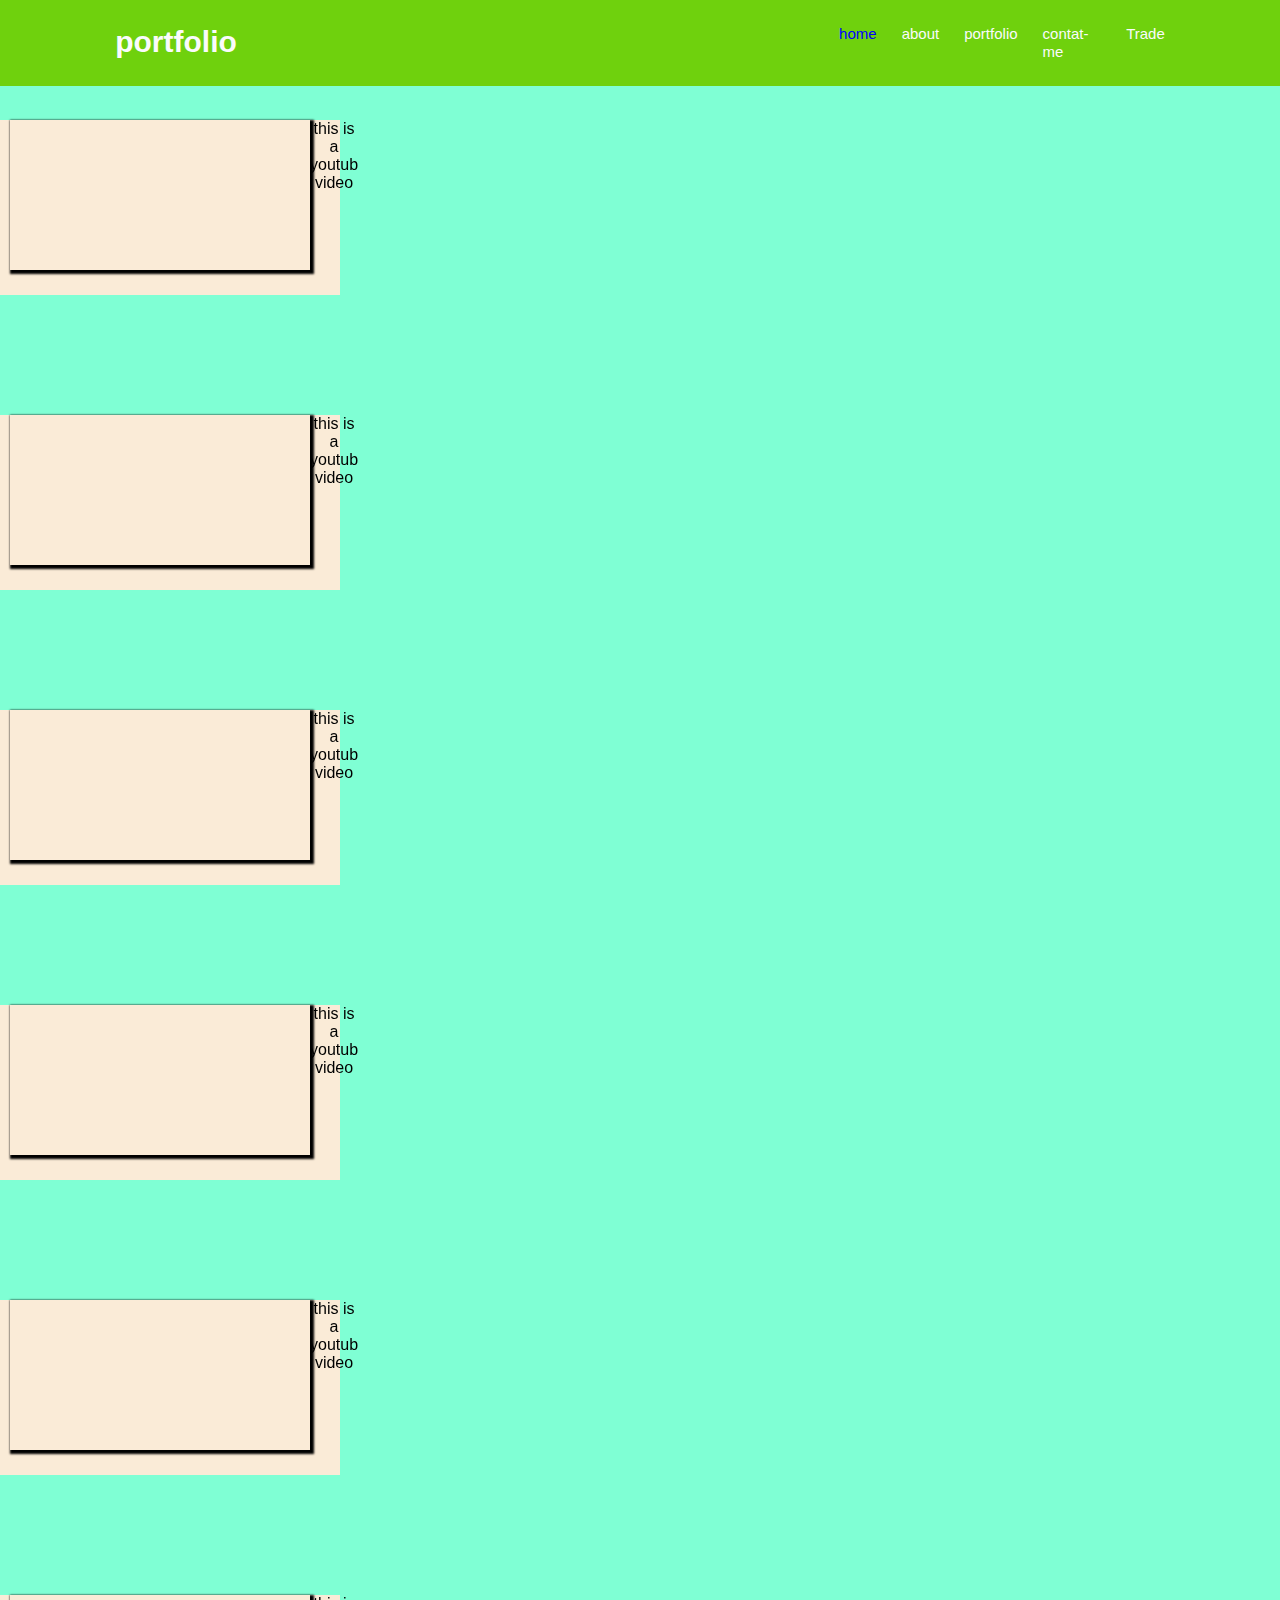
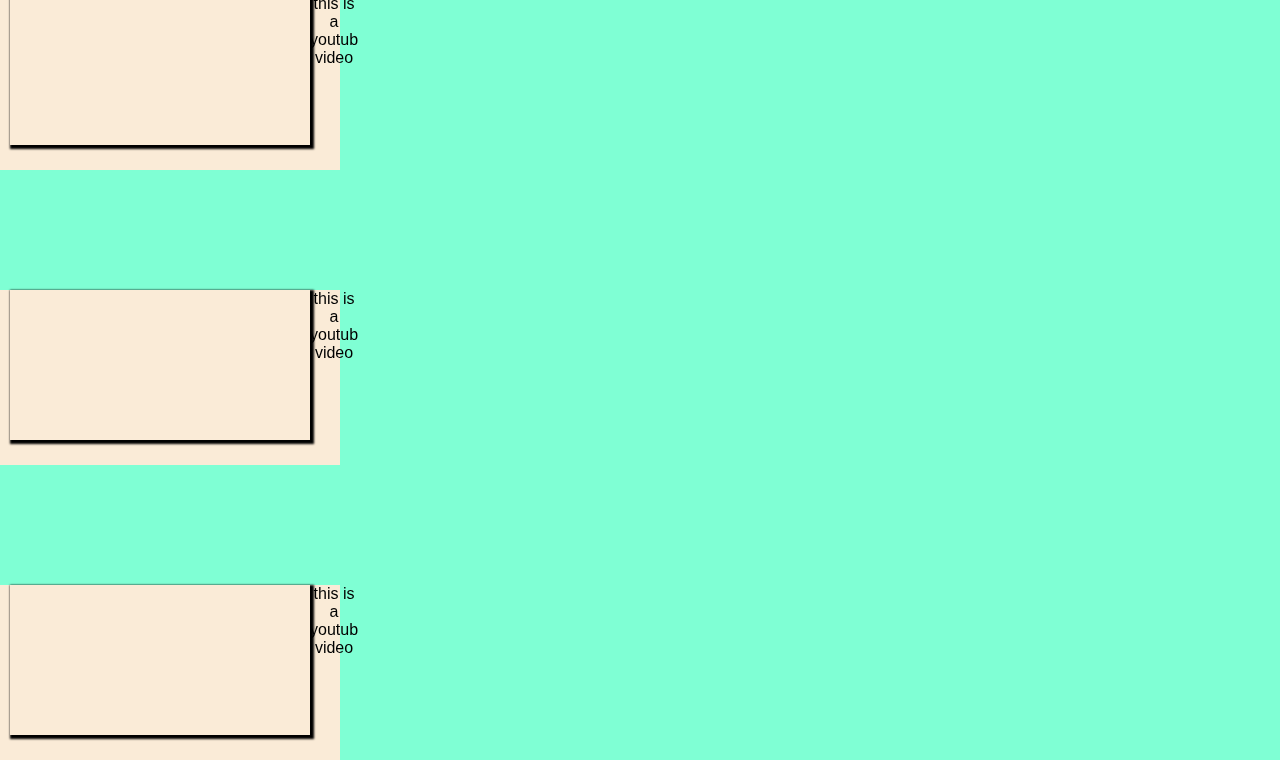
<file: trade.html>
<!DOCTYPE html>
<html lang="en">
<head>
    <meta charset="UTF-8">
    <meta name="viewport" content="width=device-width, initial-scale=1.0">
    <title>Trade</title>
    <style>
      *{
        margin: 0px;
        padding: 0;
        box-sizing: border-box;
        font-family:Arial, Helvetica, sans-serif;
      }
      body{
          background-color: aquamarine;
      }
      a{
          color: rgb(250, 251, 252);
          text-decoration: none;
      }
      .navbar{
          position: fixed;
          left: 0;
          top: 0;
          width: 100%;
          padding: 25px 9%;
          background: rgb(111, 209, 13);
      }
      .navbar .logo{
          font-size: 30px;
          font-weight: 700;
          justify-content: space-between;
          margin-right: 55%;
      }
      @media only screen and (max-width: 700px) {
        .navbar .logo {
         margin-right: auto;
        }
      }
      .navbar ul{
          display: flex;
      }
      .navbar ul li{
          list-style: none;
          margin-left: 25px;
      }
      .navbar ul li a{
          font-size: 15px;
          font-weight: 500;
          transition: .5s;
      }
      .navbar ul li:hover a,
      .navbar ul li.active-section a{
          color: blue;
      }
      @media only screen and (max-width: 700px) {
        .class navbar {
        font-size: 12px;
      
        }
      }
      /*--====================youtubshorts=============--*/
      .shorts{
         
           margin-top: 120PX;
           margin-left:10px;
           height: 150px;
           width: 300px;
           box-shadow: 2px 2px 2px 2px ;
      }
      .paragraph{
        text-align: center;
      }
      .abc{
          background-color: antiquewhite;
          width: 340px;
          height: 175px;
          margin-top: 10px;
          
      }
      .youtubshors{
        display: flex;
      }

      </style>
</head>
<body>
    <nav class="class navbar">
        <ul>
        <a href="#" class="logo">portfolio</a>
        <li class="active-section"><a href="#">home</a></li>
        <li><a href="#about">about</a></li>
        <li><a href="#skills">portfolio</a></li>
        <li><a href="#contact">contat-me</a></li>
        <li><a href="trade.html">Trade</a>
        
    </nav>  
    <div class="abc">
  <div class="shorts">
  <div class="youtubshors">
   <iframe src="https://youtube.com/embed/LR-6j7WSN3U" frameborder="0"></iframe>
   <div class="paragraph">
    <p>this is a youtub video
   </div>
  </div>
  </div>
</div>
<div class="abc">
  <div class="shorts">
  <div class="youtubshors">
   <iframe src="https://youtube.com/embed/LR-6j7WSN3U" frameborder="0"></iframe>
   <div class="paragraph">
    <p>this is a youtub video
   </div>
  </div>
  </div>
</div>
<div class="abc">
  <div class="shorts">
  <div class="youtubshors">
   <iframe src="https://youtube.com/embed/LR-6j7WSN3U" frameborder="0"></iframe>
   <div class="paragraph">
    <p>this is a youtub video
   </div>
  </div>
  </div>
</div>
<div class="abc">
  <div class="shorts">
  <div class="youtubshors">
   <iframe src="https://youtube.com/embed/LR-6j7WSN3U" frameborder="0"></iframe>
   <div class="paragraph">
    <p>this is a youtub video
   </div>
  </div>
  </div>
</div>
<div class="abc">
  <div class="shorts">
  <div class="youtubshors">
   <iframe src="https://youtube.com/embed/LR-6j7WSN3U" frameborder="0"></iframe>
   <div class="paragraph">
    <p>this is a youtub video
   </div>
  </div>
  </div>
</div>
<div class="abc">
  <div class="shorts">
  <div class="youtubshors">
   <iframe src="https://youtube.com/embed/LR-6j7WSN3U" frameborder="0"></iframe>
   <div class="paragraph">
    <p>this is a youtub video
   </div>
  </div>
  </div>
</div>
<div class="abc">
  <div class="shorts">
  <div class="youtubshors">
   <iframe src="https://youtube.com/embed/LR-6j7WSN3U" frameborder="0"></iframe>
   <div class="paragraph">
    <p>this is a youtub video
   </div>
  </div>
  </div>
</div>
<div class="abc">
  <div class="shorts">
  <div class="youtubshors">
   <iframe src="https://youtube.com/embed/LR-6j7WSN3U" frameborder="0"></iframe>
   <div class="paragraph">
    <p>this is a youtub video
   </div>
  </div>
  </div>
</div>



   
</body>
</html>
</file>
